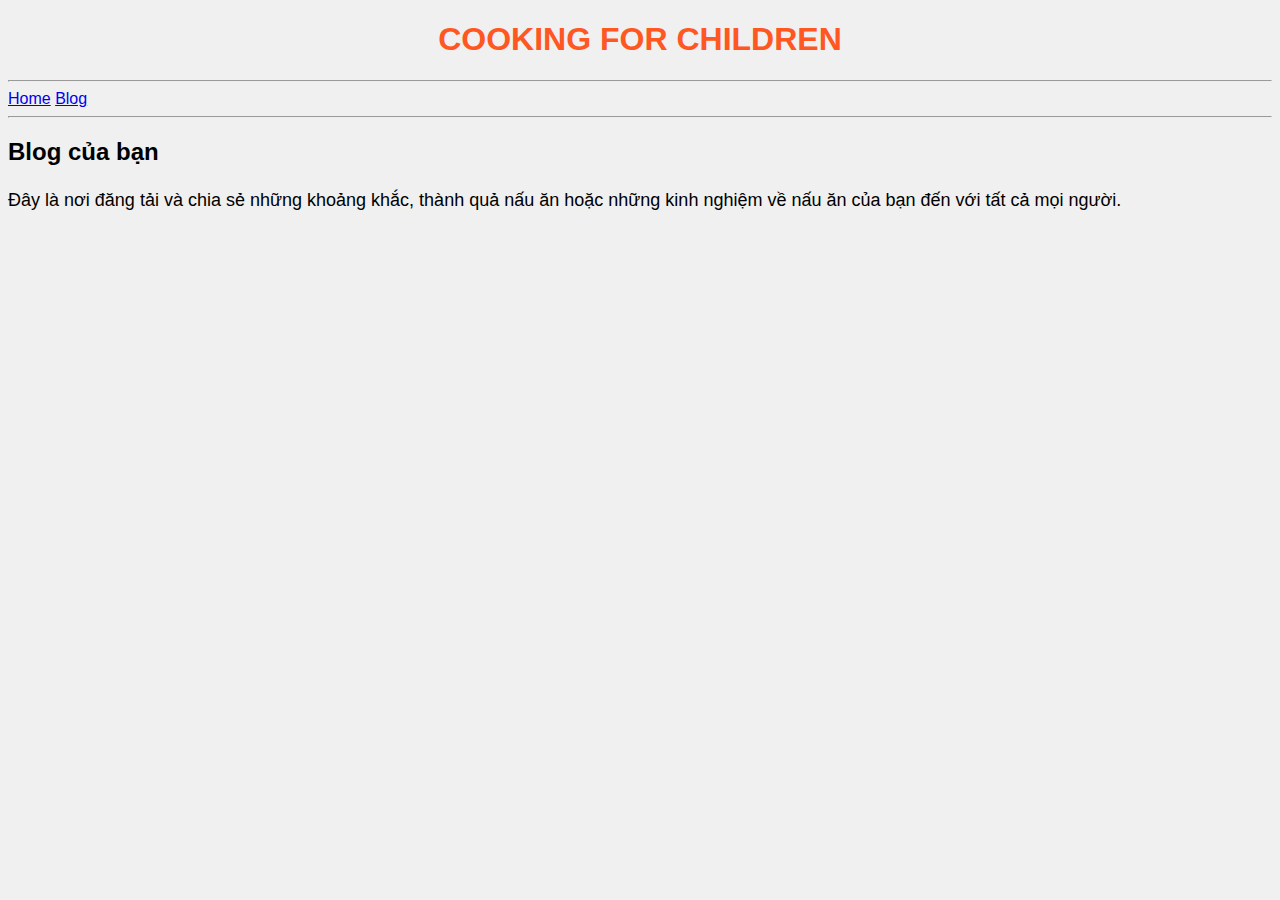
<file: Blog.html>
<!DOCTYPE html>
<html lang="vi">
  <head>
    <meta charset="UTF-8" />
    <meta name="viewport" content="width=device-width, initial-scale=1.0" />
    <title>Blog</title>
    <link rel="stylesheet" href="style.css" />
  </head>
  <body>
    <h1 style="text-align: center">COOKING FOR CHILDREN</h1>
    <hr />
    <a href="/">Home</a>
    <a href="Blog.html" style="text-align: right"> Blog</a>
    <hr />
    <h2>Blog của bạn</h2>
    <p>
      Đây là nơi đăng tải và chia sẻ những khoảng khắc, thành quả nấu ăn hoặc
      những kinh nghiệm về nấu ăn của bạn đến với tất cả mọi người.
    </p>
    <br />
  </body>
</html>
</file>
<file: style.css>
body {
  font-family: Arial, sans-serif;
  background-color: #f0f0f0;
  color: black;
}

h1 {
  color: #ff5722;
  text-align: center;
}

p {
  font-size: 18px;
  line-height: 1.6;
}
</file>
